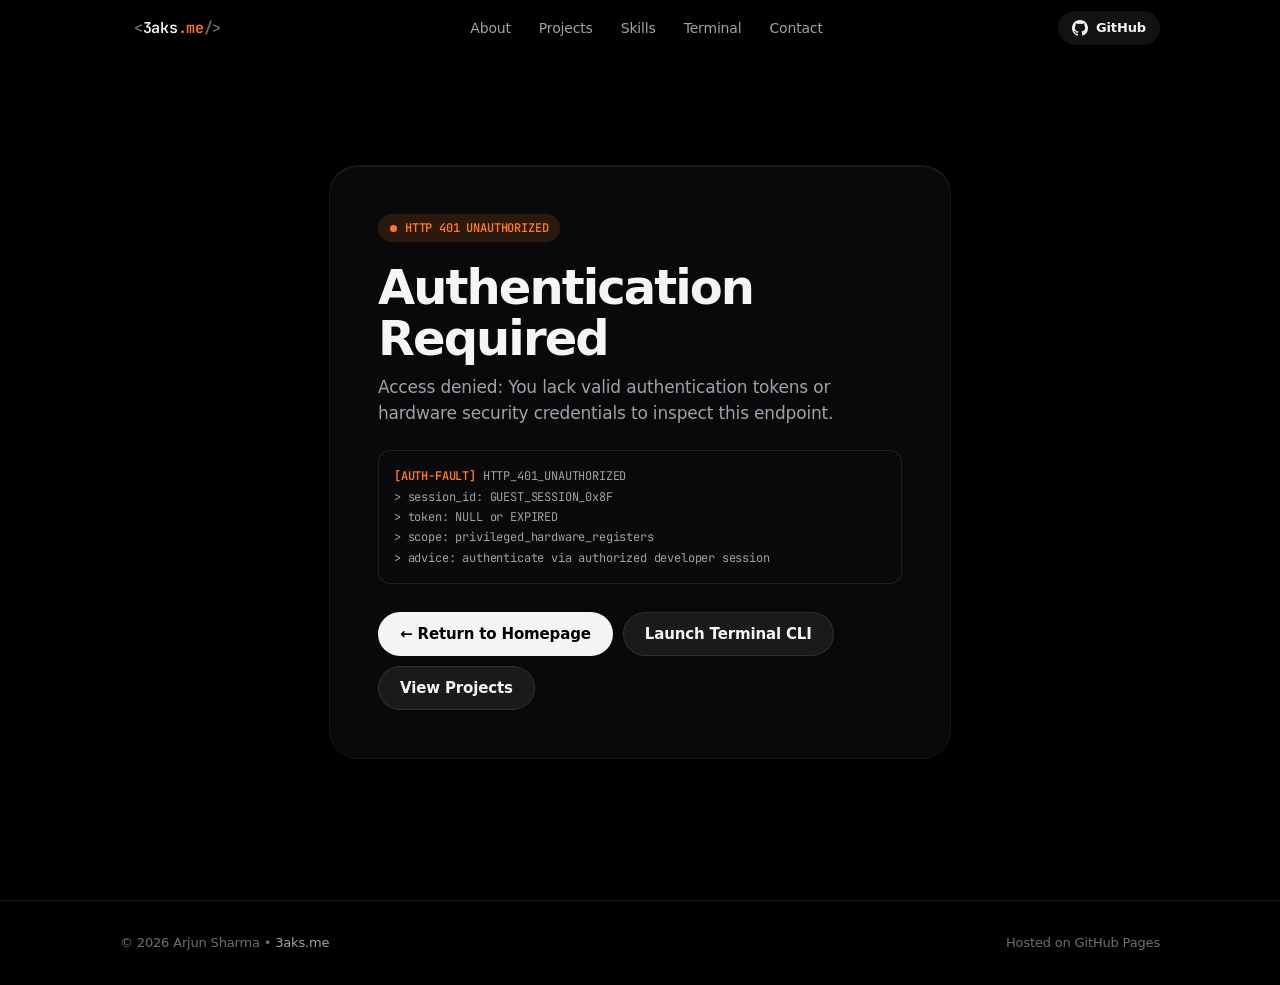
<file: 401/index.html>
<!DOCTYPE html>
<html lang="en" class="js-ready">
<head>
  <meta charset="UTF-8">
  <meta name="viewport" content="width=device-width, initial-scale=1.0">
  <title>HTTP 401 UNAUTHORIZED — 3aks.me</title>
  <meta name="description" content="401 Unauthorized Access — 3aks.me">
  <meta name="robots" content="noindex, nofollow">

  <!-- Favicon -->
  <link rel="icon" type="image/svg+xml" href="data:image/svg+xml,<svg xmlns='http://www.w3.org/2000/svg' viewBox='0 0 100 100'><rect width='100' height='100' rx='20' fill='%2308080a'/><text x='50%' y='55%' dominant-baseline='central' text-anchor='middle' font-size='50' font-family='monospace' font-weight='700' fill='%23f97316'>401</text></svg>">

  <!-- Fonts: IBM Plex Sans & JetBrains Mono -->
  <link rel="preconnect" href="https://fonts.googleapis.com">
  <link rel="preconnect" href="https://fonts.gstatic.com" crossorigin>
  <link href="https://fonts.googleapis.com/css2?family=IBM+Plex+Sans:wght@400;500;600;700&family=JetBrains+Mono:wght@400;500;600&display=swap" rel="stylesheet">

  <link rel="stylesheet" href="../style.css">
</head>
<body>
  <!-- Ambient Interactive Background: Orange & Blue Gradient Circles -->
  <div class="ambient-bg" id="ambientBg" aria-hidden="true">
    <div class="gradient-circle orb-blue-1" id="orbBlue1"></div>
    <div class="gradient-circle orb-orange-1" id="orbOrange1"></div>
    <div class="gradient-circle orb-blue-2" id="orbBlue2"></div>
    <div class="gradient-circle orb-orange-2" id="orbOrange2"></div>
    <div class="ambient-mesh"></div>
  </div>

  <!-- Permanently Fixed Header -->
  <header class="site-header" id="header">
    <div class="container nav-container">
      <a href="../index.html" class="brand-logo" id="siteLogo" aria-label="3aks.me Home">
        <span class="logo-bracket">&lt;</span>
        <span class="logo-text">3aks<span class="logo-accent">.me</span></span>
        <span class="logo-bracket">/&gt;</span>
      </a>

      <nav class="desktop-nav" aria-label="Main Navigation">
        <a href="../index.html#about" class="nav-link">About</a>
        <a href="../index.html#projects" class="nav-link">Projects</a>
        <a href="../index.html#skills" class="nav-link">Skills</a>
        <a href="../index.html#terminal" class="nav-link">Terminal</a>
        <a href="../index.html#contact" class="nav-link">Contact</a>
      </nav>

      <div class="nav-actions">
        <a href="https://github.com/3aks" target="_blank" rel="noopener noreferrer" class="btn btn-sm btn-subtle" id="navGithubLink">
          <svg viewBox="0 0 24 24" width="16" height="16" fill="currentColor" aria-hidden="true">
            <path d="M12 0C5.37 0 0 5.37 0 12c0 5.31 3.435 9.795 8.205 11.385.6.105.825-.255.825-.57 0-.285-.015-1.23-.015-2.235-3.015.555-3.795-.735-4.035-1.41-.135-.345-.72-1.41-1.23-1.695-.42-.225-1.02-.78-.015-.795.945-.015 1.62.87 1.845 1.23 1.08 1.815 2.805 1.305 3.495.99.105-.78.42-1.305.765-1.605-2.67-.3-5.46-1.335-5.46-5.925 0-1.305.465-2.385 1.23-3.225-.12-.3-.54-1.53.12-3.18 0 0 1.005-.315 3.3 1.23.96-.27 1.98-.405 3-.405s2.04.135 3 .405c2.295-1.56 3.3-1.23 3.3-1.23.66 1.65.24 2.88.12 3.18.765.84 1.23 1.905 1.23 3.225 0 4.605-2.805 5.625-5.475 5.925.435.375.81 1.095.81 2.22 0 1.605-.015 2.895-.015 3.3 0 .315.225.69.825.57A12.02 12.02 0 0024 12c0-6.63-5.37-12-12-12z"/>
          </svg>
          <span>GitHub</span>
        </a>
      </div>
    </div>
  </header>

  <!-- Error Presentation Card -->
  <main>
    <section class="error-page-section">
      <div class="error-card">
        <div class="error-status-badge b-401">
          <span class="status-indicator"></span>
          <span>HTTP 401 UNAUTHORIZED</span>
        </div>

        <h1 class="error-title">Authentication Required</h1>
        <p class="error-desc">
          Access denied: You lack valid authentication tokens or hardware security credentials to inspect this endpoint.
        </p>

        <div class="error-terminal-preview">
          <span style="color: var(--accent-orange); font-weight: 600;">[AUTH-FAULT]</span> HTTP_401_UNAUTHORIZED<br>
          &gt; session_id: GUEST_SESSION_0x8F<br>
          &gt; token: NULL or EXPIRED<br>
          &gt; scope: privileged_hardware_registers<br>
          &gt; advice: authenticate via authorized developer session
        </div>

        <div class="error-actions">
          <a href="../index.html" class="btn btn-primary">
            &larr; Return to Homepage
          </a>
          <a href="../index.html#terminal" class="btn btn-secondary">
            Launch Terminal CLI
          </a>
          <a href="../index.html#projects" class="btn btn-secondary">
            View Projects
          </a>
        </div>
      </div>
    </section>
  </main>

  <footer class="site-footer">
    <div class="container footer-content">
      <p class="footer-left-text">
        &copy; <span id="currentYear">2026</span> Arjun Sharma &bull; <strong>3aks.me</strong>
      </p>
      <p class="footer-right-text">
        Hosted on GitHub Pages
      </p>
    </div>
  </footer>

  <script>
    document.getElementById('currentYear').textContent = new Date().getFullYear();

    // Ambient background interactivity
    const orbBlue1 = document.getElementById('orbBlue1');
    const orbOrange1 = document.getElementById('orbOrange1');
    const orbBlue2 = document.getElementById('orbBlue2');
    const orbOrange2 = document.getElementById('orbOrange2');

    let mouseX = 0, mouseY = 0;
    let targetMouseX = 0, targetMouseY = 0;

    window.addEventListener('mousemove', (e) => {
      targetMouseX = (e.clientX / window.innerWidth - 0.5) * 50;
      targetMouseY = (e.clientY / window.innerHeight - 0.5) * 50;
    }, { passive: true });

    function animateBg() {
      mouseX += (targetMouseX - mouseX) * 0.05;
      mouseY += (targetMouseY - mouseY) * 0.05;

      if (orbBlue1) orbBlue1.style.transform = `translate3d(${mouseX * -0.7}px, ${mouseY * -0.6}px, 0)`;
      if (orbOrange1) orbOrange1.style.transform = `translate3d(${mouseX * 0.8}px, ${mouseY * 0.7}px, 0)`;
      if (orbBlue2) orbBlue2.style.transform = `translate3d(${mouseX * -0.9}px, ${mouseY * -0.8}px, 0)`;
      if (orbOrange2) orbOrange2.style.transform = `translate3d(${mouseX * 0.6}px, ${mouseY * 0.5}px, 0)`;

      requestAnimationFrame(animateBg);
    }
    requestAnimationFrame(animateBg);
  </script>
</body>
</html>
</file>
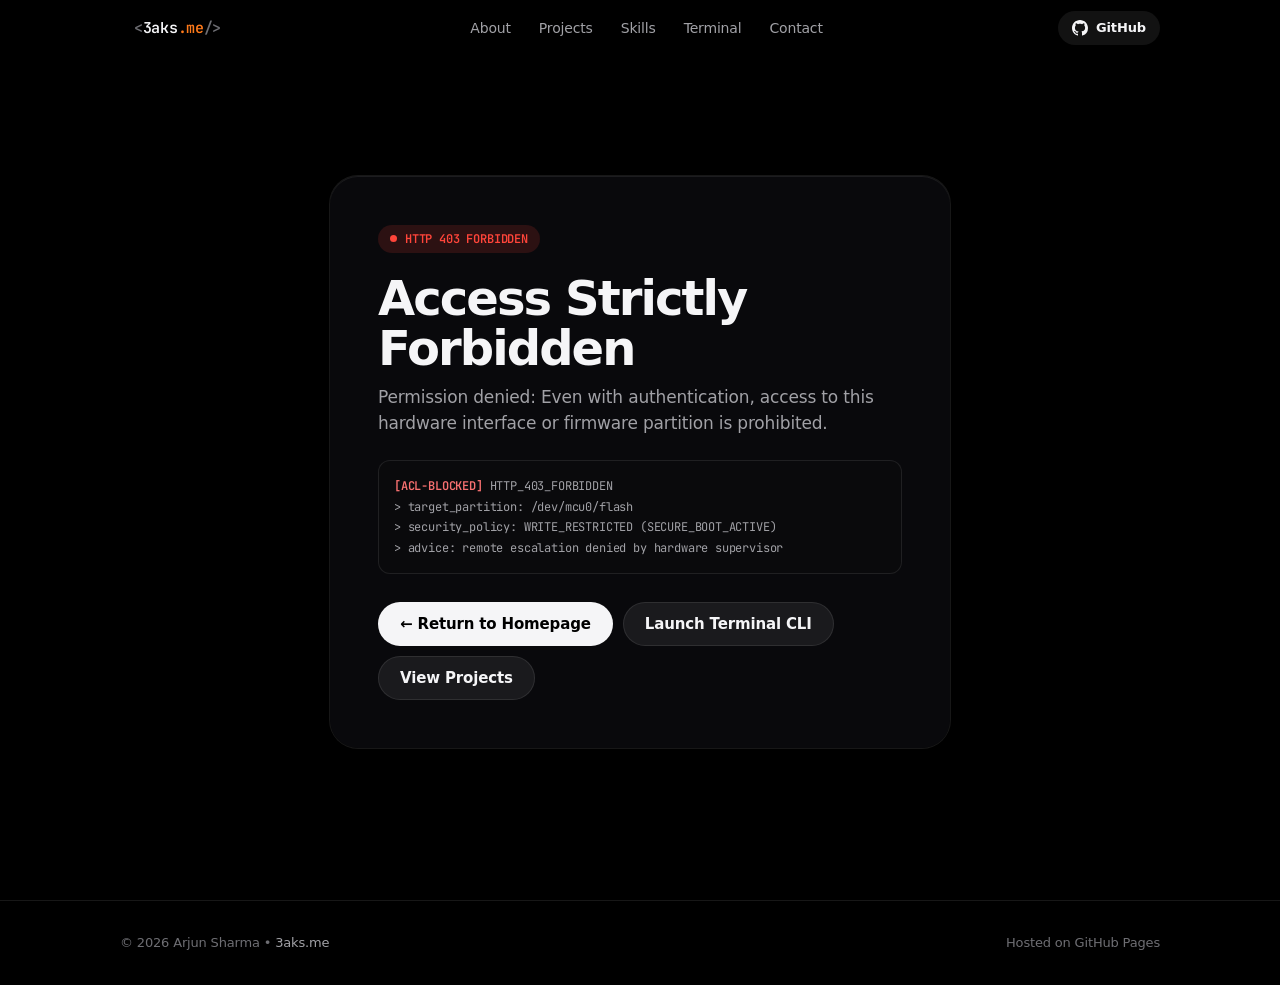
<file: 403/index.html>
<!DOCTYPE html>
<html lang="en" class="js-ready">
<head>
  <meta charset="UTF-8">
  <meta name="viewport" content="width=device-width, initial-scale=1.0">
  <title>HTTP 403 FORBIDDEN — 3aks.me</title>
  <meta name="description" content="403 Forbidden Access — 3aks.me">
  <meta name="robots" content="noindex, nofollow">

  <!-- Favicon -->
  <link rel="icon" type="image/svg+xml" href="data:image/svg+xml,<svg xmlns='http://www.w3.org/2000/svg' viewBox='0 0 100 100'><rect width='100' height='100' rx='20' fill='%2308080a'/><text x='50%' y='55%' dominant-baseline='central' text-anchor='middle' font-size='50' font-family='monospace' font-weight='700' fill='%23ef4444'>403</text></svg>">

  <!-- Fonts: IBM Plex Sans & JetBrains Mono -->
  <link rel="preconnect" href="https://fonts.googleapis.com">
  <link rel="preconnect" href="https://fonts.gstatic.com" crossorigin>
  <link href="https://fonts.googleapis.com/css2?family=IBM+Plex+Sans:wght@400;500;600;700&family=JetBrains+Mono:wght@400;500;600&display=swap" rel="stylesheet">

  <link rel="stylesheet" href="../style.css">
</head>
<body>
  <!-- Ambient Interactive Background: Orange & Blue Gradient Circles -->
  <div class="ambient-bg" id="ambientBg" aria-hidden="true">
    <div class="gradient-circle orb-blue-1" id="orbBlue1"></div>
    <div class="gradient-circle orb-orange-1" id="orbOrange1"></div>
    <div class="gradient-circle orb-blue-2" id="orbBlue2"></div>
    <div class="gradient-circle orb-orange-2" id="orbOrange2"></div>
    <div class="ambient-mesh"></div>
  </div>

  <!-- Permanently Fixed Header -->
  <header class="site-header" id="header">
    <div class="container nav-container">
      <a href="../index.html" class="brand-logo" id="siteLogo" aria-label="3aks.me Home">
        <span class="logo-bracket">&lt;</span>
        <span class="logo-text">3aks<span class="logo-accent">.me</span></span>
        <span class="logo-bracket">/&gt;</span>
      </a>

      <nav class="desktop-nav" aria-label="Main Navigation">
        <a href="../index.html#about" class="nav-link">About</a>
        <a href="../index.html#projects" class="nav-link">Projects</a>
        <a href="../index.html#skills" class="nav-link">Skills</a>
        <a href="../index.html#terminal" class="nav-link">Terminal</a>
        <a href="../index.html#contact" class="nav-link">Contact</a>
      </nav>

      <div class="nav-actions">
        <a href="https://github.com/3aks" target="_blank" rel="noopener noreferrer" class="btn btn-sm btn-subtle" id="navGithubLink">
          <svg viewBox="0 0 24 24" width="16" height="16" fill="currentColor" aria-hidden="true">
            <path d="M12 0C5.37 0 0 5.37 0 12c0 5.31 3.435 9.795 8.205 11.385.6.105.825-.255.825-.57 0-.285-.015-1.23-.015-2.235-3.015.555-3.795-.735-4.035-1.41-.135-.345-.72-1.41-1.23-1.695-.42-.225-1.02-.78-.015-.795.945-.015 1.62.87 1.845 1.23 1.08 1.815 2.805 1.305 3.495.99.105-.78.42-1.305.765-1.605-2.67-.3-5.46-1.335-5.46-5.925 0-1.305.465-2.385 1.23-3.225-.12-.3-.54-1.53.12-3.18 0 0 1.005-.315 3.3 1.23.96-.27 1.98-.405 3-.405s2.04.135 3 .405c2.295-1.56 3.3-1.23 3.3-1.23.66 1.65.24 2.88.12 3.18.765.84 1.23 1.905 1.23 3.225 0 4.605-2.805 5.625-5.475 5.925.435.375.81 1.095.81 2.22 0 1.605-.015 2.895-.015 3.3 0 .315.225.69.825.57A12.02 12.02 0 0024 12c0-6.63-5.37-12-12-12z"/>
          </svg>
          <span>GitHub</span>
        </a>
      </div>
    </div>
  </header>

  <!-- Error Presentation Card -->
  <main>
    <section class="error-page-section">
      <div class="error-card">
        <div class="error-status-badge b-403">
          <span class="status-indicator"></span>
          <span>HTTP 403 FORBIDDEN</span>
        </div>

        <h1 class="error-title">Access Strictly Forbidden</h1>
        <p class="error-desc">
          Permission denied: Even with authentication, access to this hardware interface or firmware partition is prohibited.
        </p>

        <div class="error-terminal-preview">
          <span style="color: #f87171; font-weight: 600;">[ACL-BLOCKED]</span> HTTP_403_FORBIDDEN<br>
          &gt; target_partition: /dev/mcu0/flash<br>
          &gt; security_policy: WRITE_RESTRICTED (SECURE_BOOT_ACTIVE)<br>
          &gt; advice: remote escalation denied by hardware supervisor
        </div>

        <div class="error-actions">
          <a href="../index.html" class="btn btn-primary">
            &larr; Return to Homepage
          </a>
          <a href="../index.html#terminal" class="btn btn-secondary">
            Launch Terminal CLI
          </a>
          <a href="../index.html#projects" class="btn btn-secondary">
            View Projects
          </a>
        </div>
      </div>
    </section>
  </main>

  <footer class="site-footer">
    <div class="container footer-content">
      <p class="footer-left-text">
        &copy; <span id="currentYear">2026</span> Arjun Sharma &bull; <strong>3aks.me</strong>
      </p>
      <p class="footer-right-text">
        Hosted on GitHub Pages
      </p>
    </div>
  </footer>

  <script>
    document.getElementById('currentYear').textContent = new Date().getFullYear();

    // Ambient background interactivity
    const orbBlue1 = document.getElementById('orbBlue1');
    const orbOrange1 = document.getElementById('orbOrange1');
    const orbBlue2 = document.getElementById('orbBlue2');
    const orbOrange2 = document.getElementById('orbOrange2');

    let mouseX = 0, mouseY = 0;
    let targetMouseX = 0, targetMouseY = 0;

    window.addEventListener('mousemove', (e) => {
      targetMouseX = (e.clientX / window.innerWidth - 0.5) * 50;
      targetMouseY = (e.clientY / window.innerHeight - 0.5) * 50;
    }, { passive: true });

    function animateBg() {
      mouseX += (targetMouseX - mouseX) * 0.05;
      mouseY += (targetMouseY - mouseY) * 0.05;

      if (orbBlue1) orbBlue1.style.transform = `translate3d(${mouseX * -0.7}px, ${mouseY * -0.6}px, 0)`;
      if (orbOrange1) orbOrange1.style.transform = `translate3d(${mouseX * 0.8}px, ${mouseY * 0.7}px, 0)`;
      if (orbBlue2) orbBlue2.style.transform = `translate3d(${mouseX * -0.9}px, ${mouseY * -0.8}px, 0)`;
      if (orbOrange2) orbOrange2.style.transform = `translate3d(${mouseX * 0.6}px, ${mouseY * 0.5}px, 0)`;

      requestAnimationFrame(animateBg);
    }
    requestAnimationFrame(animateBg);
  </script>
</body>
</html>
</file>
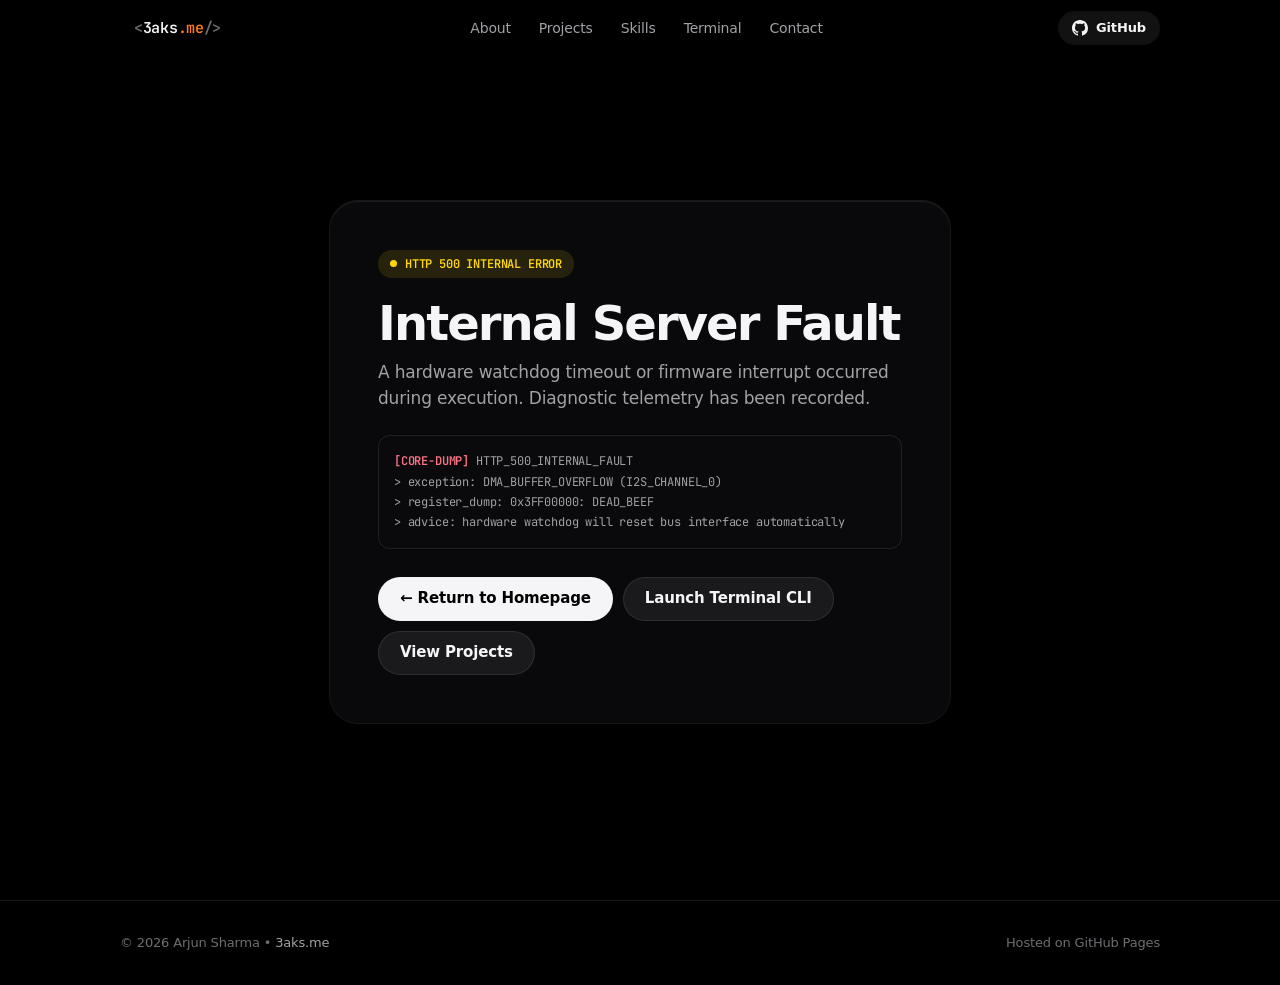
<file: 500/index.html>
<!DOCTYPE html>
<html lang="en" class="js-ready">
<head>
  <meta charset="UTF-8">
  <meta name="viewport" content="width=device-width, initial-scale=1.0">
  <title>HTTP 500 INTERNAL ERROR — 3aks.me</title>
  <meta name="description" content="500 Internal Server Fault — 3aks.me">
  <meta name="robots" content="noindex, nofollow">

  <!-- Favicon -->
  <link rel="icon" type="image/svg+xml" href="data:image/svg+xml,<svg xmlns='http://www.w3.org/2000/svg' viewBox='0 0 100 100'><rect width='100' height='100' rx='20' fill='%2308080a'/><text x='50%' y='55%' dominant-baseline='central' text-anchor='middle' font-size='50' font-family='monospace' font-weight='700' fill='%23fb7185'>500</text></svg>">

  <!-- Fonts: IBM Plex Sans & JetBrains Mono -->
  <link rel="preconnect" href="https://fonts.googleapis.com">
  <link rel="preconnect" href="https://fonts.gstatic.com" crossorigin>
  <link href="https://fonts.googleapis.com/css2?family=IBM+Plex+Sans:wght@400;500;600;700&family=JetBrains+Mono:wght@400;500;600&display=swap" rel="stylesheet">

  <link rel="stylesheet" href="../style.css">
</head>
<body>
  <!-- Ambient Interactive Background: Orange & Blue Gradient Circles -->
  <div class="ambient-bg" id="ambientBg" aria-hidden="true">
    <div class="gradient-circle orb-blue-1" id="orbBlue1"></div>
    <div class="gradient-circle orb-orange-1" id="orbOrange1"></div>
    <div class="gradient-circle orb-blue-2" id="orbBlue2"></div>
    <div class="gradient-circle orb-orange-2" id="orbOrange2"></div>
    <div class="ambient-mesh"></div>
  </div>

  <!-- Permanently Fixed Header -->
  <header class="site-header" id="header">
    <div class="container nav-container">
      <a href="../index.html" class="brand-logo" id="siteLogo" aria-label="3aks.me Home">
        <span class="logo-bracket">&lt;</span>
        <span class="logo-text">3aks<span class="logo-accent">.me</span></span>
        <span class="logo-bracket">/&gt;</span>
      </a>

      <nav class="desktop-nav" aria-label="Main Navigation">
        <a href="../index.html#about" class="nav-link">About</a>
        <a href="../index.html#projects" class="nav-link">Projects</a>
        <a href="../index.html#skills" class="nav-link">Skills</a>
        <a href="../index.html#terminal" class="nav-link">Terminal</a>
        <a href="../index.html#contact" class="nav-link">Contact</a>
      </nav>

      <div class="nav-actions">
        <a href="https://github.com/3aks" target="_blank" rel="noopener noreferrer" class="btn btn-sm btn-subtle" id="navGithubLink">
          <svg viewBox="0 0 24 24" width="16" height="16" fill="currentColor" aria-hidden="true">
            <path d="M12 0C5.37 0 0 5.37 0 12c0 5.31 3.435 9.795 8.205 11.385.6.105.825-.255.825-.57 0-.285-.015-1.23-.015-2.235-3.015.555-3.795-.735-4.035-1.41-.135-.345-.72-1.41-1.23-1.695-.42-.225-1.02-.78-.015-.795.945-.015 1.62.87 1.845 1.23 1.08 1.815 2.805 1.305 3.495.99.105-.78.42-1.305.765-1.605-2.67-.3-5.46-1.335-5.46-5.925 0-1.305.465-2.385 1.23-3.225-.12-.3-.54-1.53.12-3.18 0 0 1.005-.315 3.3 1.23.96-.27 1.98-.405 3-.405s2.04.135 3 .405c2.295-1.56 3.3-1.23 3.3-1.23.66 1.65.24 2.88.12 3.18.765.84 1.23 1.905 1.23 3.225 0 4.605-2.805 5.625-5.475 5.925.435.375.81 1.095.81 2.22 0 1.605-.015 2.895-.015 3.3 0 .315.225.69.825.57A12.02 12.02 0 0024 12c0-6.63-5.37-12-12-12z"/>
          </svg>
          <span>GitHub</span>
        </a>
      </div>
    </div>
  </header>

  <!-- Error Presentation Card -->
  <main>
    <section class="error-page-section">
      <div class="error-card">
        <div class="error-status-badge b-500">
          <span class="status-indicator"></span>
          <span>HTTP 500 INTERNAL ERROR</span>
        </div>

        <h1 class="error-title">Internal Server Fault</h1>
        <p class="error-desc">
          A hardware watchdog timeout or firmware interrupt occurred during execution. Diagnostic telemetry has been recorded.
        </p>

        <div class="error-terminal-preview">
          <span style="color: #fb7185; font-weight: 600;">[CORE-DUMP]</span> HTTP_500_INTERNAL_FAULT<br>
          &gt; exception: DMA_BUFFER_OVERFLOW (I2S_CHANNEL_0)<br>
          &gt; register_dump: 0x3FF00000: DEAD_BEEF<br>
          &gt; advice: hardware watchdog will reset bus interface automatically
        </div>

        <div class="error-actions">
          <a href="../index.html" class="btn btn-primary">
            &larr; Return to Homepage
          </a>
          <a href="../index.html#terminal" class="btn btn-secondary">
            Launch Terminal CLI
          </a>
          <a href="../index.html#projects" class="btn btn-secondary">
            View Projects
          </a>
        </div>
      </div>
    </section>
  </main>

  <footer class="site-footer">
    <div class="container footer-content">
      <p class="footer-left-text">
        &copy; <span id="currentYear">2026</span> Arjun Sharma &bull; <strong>3aks.me</strong>
      </p>
      <p class="footer-right-text">
        Hosted on GitHub Pages
      </p>
    </div>
  </footer>

  <script>
    document.getElementById('currentYear').textContent = new Date().getFullYear();

    // Ambient background interactivity
    const orbBlue1 = document.getElementById('orbBlue1');
    const orbOrange1 = document.getElementById('orbOrange1');
    const orbBlue2 = document.getElementById('orbBlue2');
    const orbOrange2 = document.getElementById('orbOrange2');

    let mouseX = 0, mouseY = 0;
    let targetMouseX = 0, targetMouseY = 0;

    window.addEventListener('mousemove', (e) => {
      targetMouseX = (e.clientX / window.innerWidth - 0.5) * 50;
      targetMouseY = (e.clientY / window.innerHeight - 0.5) * 50;
    }, { passive: true });

    function animateBg() {
      mouseX += (targetMouseX - mouseX) * 0.05;
      mouseY += (targetMouseY - mouseY) * 0.05;

      if (orbBlue1) orbBlue1.style.transform = `translate3d(${mouseX * -0.7}px, ${mouseY * -0.6}px, 0)`;
      if (orbOrange1) orbOrange1.style.transform = `translate3d(${mouseX * 0.8}px, ${mouseY * 0.7}px, 0)`;
      if (orbBlue2) orbBlue2.style.transform = `translate3d(${mouseX * -0.9}px, ${mouseY * -0.8}px, 0)`;
      if (orbOrange2) orbOrange2.style.transform = `translate3d(${mouseX * 0.6}px, ${mouseY * 0.5}px, 0)`;

      requestAnimationFrame(animateBg);
    }
    requestAnimationFrame(animateBg);
  </script>
</body>
</html>
</file>
<file: style.css>
/**
 * 3aks.me — Design System
 * Apple-style dark UI: system type, translucent chrome, restrained motion.
 * Shared by the home page and the error pages.
 */

:root {
  color-scheme: dark;

  /* Surfaces */
  --bg: #000000;
  --bg-elevated: #0b0b0d;
  --surface: rgba(255, 255, 255, 0.04);
  --surface-2: rgba(255, 255, 255, 0.07);
  --surface-3: rgba(255, 255, 255, 0.11);
  --border: rgba(255, 255, 255, 0.09);
  --border-strong: rgba(255, 255, 255, 0.16);

  /* Text */
  --text: #f5f5f7;
  --text-2: #a1a1a6;
  --text-3: #6e6e73;

  /* Brand */
  --accent-orange: #ff7a1a;
  --accent-sky: #2997ff;
  --accent-green: #30d158;
  --accent-red: #ff453a;
  --accent-yellow: #ffd60a;

  /* Type */
  --font-sans: -apple-system, BlinkMacSystemFont, "SF Pro Text", "Inter", "Segoe UI", system-ui, sans-serif;
  --font-display: -apple-system, BlinkMacSystemFont, "SF Pro Display", "Inter", "Segoe UI", system-ui, sans-serif;
  --font-mono: "SF Mono", "JetBrains Mono", ui-monospace, Menlo, Consolas, monospace;

  /* Shape */
  --radius-sm: 10px;
  --radius: 18px;
  --radius-lg: 28px;
  --radius-pill: 999px;

  /* Motion (Emil Kowalski's curves) */
  --ease-out: cubic-bezier(0.23, 1, 0.32, 1);
  --ease-in-out: cubic-bezier(0.77, 0, 0.175, 1);
  --ease-drawer: cubic-bezier(0.32, 0.72, 0, 1);

  /* Layout */
  --container: 1120px;
  --gutter: clamp(16px, 5vw, 40px);
  --nav-h: 56px;
  --safe-top: env(safe-area-inset-top, 0px);
  --safe-bottom: env(safe-area-inset-bottom, 0px);
}

/* ==========================================================================
   Base
   ========================================================================== */
*, *::before, *::after { box-sizing: border-box; }

html {
  -webkit-tap-highlight-color: transparent;
  -webkit-text-size-adjust: 100%;
  scroll-behavior: smooth;
  scroll-padding-top: calc(var(--nav-h) + var(--safe-top) + 16px);
  background: var(--bg);
}

body {
  margin: 0;
  min-height: 100svh;
  background: var(--bg);
  color: var(--text);
  font-family: var(--font-sans);
  font-size: 17px;
  line-height: 1.5;
  letter-spacing: -0.01em;
  -webkit-font-smoothing: antialiased;
  -moz-osx-font-smoothing: grayscale;
  text-rendering: optimizeLegibility;
  overflow-x: hidden;
}

[hidden] { display: none !important; }
img, svg { display: block; max-width: 100%; }
a { color: inherit; text-decoration: none; }
button { font: inherit; color: inherit; background: none; border: 0; cursor: pointer; }
input, textarea, select { font: inherit; font-size: 16px; }
::selection { background: rgba(41, 151, 255, 0.35); }

button, .btn, [role="button"], .filter-tab, .term-pill, .nav-link, .mobile-nav-link {
  touch-action: manipulation;
  -webkit-user-select: none;
  user-select: none;
}

:focus-visible {
  outline: 2px solid var(--accent-sky);
  outline-offset: 3px;
  border-radius: 6px;
}

.container {
  width: 100%;
  max-width: var(--container);
  margin: 0 auto;
  padding: 0 var(--gutter);
}

.skip-link {
  position: absolute;
  left: 16px;
  top: -100px;
  z-index: 200;
  padding: 10px 16px;
  border-radius: var(--radius-pill);
  background: var(--text);
  color: #000;
  font-weight: 600;
}
.skip-link:focus { top: calc(12px + var(--safe-top)); }

/* ==========================================================================
   Ambient background (error pages + fallback)
   ========================================================================== */
.ambient-bg {
  position: fixed;
  inset: 0;
  z-index: -1;
  pointer-events: none;
  background:
    radial-gradient(60% 50% at 15% 10%, rgba(41, 151, 255, 0.16), transparent 70%),
    radial-gradient(50% 45% at 90% 20%, rgba(255, 122, 26, 0.14), transparent 70%),
    var(--bg);
}
.ambient-bg > * { display: none; }

/* ==========================================================================
   Buttons
   ========================================================================== */
.btn {
  display: inline-flex;
  align-items: center;
  justify-content: center;
  gap: 8px;
  min-height: 44px;
  padding: 0 22px;
  border-radius: var(--radius-pill);
  font-size: 15px;
  font-weight: 600;
  letter-spacing: -0.01em;
  white-space: nowrap;
  transition: transform 160ms var(--ease-out), background-color 200ms ease, border-color 200ms ease, color 200ms ease;
}
.btn:active { transform: scale(0.97); }

.btn-primary { background: var(--text); color: #000; }
.btn-secondary {
  background: var(--surface-2);
  color: var(--text);
  box-shadow: inset 0 0 0 1px var(--border);
}
.btn-subtle {
  background: var(--surface-2);
  color: var(--text);
}
.btn-sm { min-height: 34px; padding: 0 14px; font-size: 13px; }

@media (hover: hover) and (pointer: fine) {
  .btn-primary:hover { background: #ffffff; }
  .btn-secondary:hover, .btn-subtle:hover { background: var(--surface-3); }
}

/* ==========================================================================
   Header — translucent material, content scrolls underneath
   ========================================================================== */
.site-header {
  position: fixed;
  top: 0;
  left: 0;
  right: 0;
  z-index: 100;
  padding-top: var(--safe-top);
  transition: background-color 300ms ease, box-shadow 300ms ease, backdrop-filter 300ms ease;
}
.site-header.scrolled,
.site-header.menu-open {
  background: rgba(10, 10, 12, 0.72);
  -webkit-backdrop-filter: saturate(180%) blur(20px);
  backdrop-filter: saturate(180%) blur(20px);
  box-shadow: 0 1px 0 rgba(255, 255, 255, 0.06);
}

.nav-container {
  display: flex;
  align-items: center;
  justify-content: space-between;
  gap: 16px;
  height: var(--nav-h);
}

.brand-logo {
  display: inline-flex;
  align-items: baseline;
  font-family: var(--font-mono);
  font-size: 15px;
  font-weight: 600;
  letter-spacing: -0.02em;
  color: var(--text);
}
.logo-bracket { color: var(--text-3); }
.logo-accent { color: var(--accent-orange); }

/* On desktop the header has no bar of its own: the logo, nav and buttons float as glass over the page */
@media (min-width: 761px) {
  .site-header.scrolled { background: none; -webkit-backdrop-filter: none; backdrop-filter: none; box-shadow: none; }
  .brand-logo {
    padding: 7px 14px;
    border-radius: var(--radius-pill);
  }
}

/* Liquid glass: a thick, bright-rimmed material that bends light from whatever scrolls beneath it */
.glass {
  position: relative;
  isolation: isolate;
  background:
    radial-gradient(140% 100% at 50% -20%, rgba(255, 255, 255, 0.16), transparent 55%),
    rgba(28, 28, 32, 0.38);
  -webkit-backdrop-filter: blur(18px) saturate(190%) brightness(1.08);
  backdrop-filter: blur(18px) saturate(190%) brightness(1.08);
  box-shadow:
    inset 0 1px 1px rgba(255, 255, 255, 0.28),    /* specular highlight along the top */
    inset 0 -1px 1px rgba(255, 255, 255, 0.06),
    inset 0 0 12px rgba(255, 255, 255, 0.04),     /* inner glow: thickness */
    0 8px 28px -8px rgba(0, 0, 0, 0.65),
    0 1px 2px rgba(0, 0, 0, 0.3);
}
/* The rim: bright where light hits (top-left, bottom-right), almost clear in between */
.glass::after {
  content: "";
  position: absolute;
  inset: 0;
  z-index: 2;
  padding: 1px;
  border-radius: inherit;
  background: linear-gradient(135deg,
    rgba(255, 255, 255, 0.55), rgba(255, 255, 255, 0.08) 30%,
    rgba(255, 255, 255, 0.03) 60%, rgba(255, 255, 255, 0.32));
  -webkit-mask: linear-gradient(#000 0 0) content-box, linear-gradient(#000 0 0);
  -webkit-mask-composite: xor;
  mask: linear-gradient(#000 0 0) content-box exclude, linear-gradient(#000 0 0);
  pointer-events: none;
}
@media (hover: hover) and (pointer: fine) {
  a.glass, .btn.glass { transition: transform 200ms var(--ease-out), background-color 200ms ease, box-shadow 200ms ease; }
  a.glass:hover, .btn.glass:hover {
    background:
      radial-gradient(140% 100% at 50% -20%, rgba(255, 255, 255, 0.24), transparent 55%),
      rgba(44, 44, 50, 0.45);
  }
}
.btn.glass:active, a.glass:active { transform: scale(0.97); }

/* Nav pill with a brighter glass lens that slides to the hovered or current link */
.desktop-nav {
  display: flex;
  gap: 2px;
  padding: 4px;
  border-radius: var(--radius-pill);
}
.nav-lens {
  position: absolute;
  top: 4px;
  bottom: 4px;
  left: 0;
  width: var(--lens-w, 0px);
  border-radius: var(--radius-pill);
  background:
    radial-gradient(120% 90% at 50% 0%, rgba(255, 255, 255, 0.28), transparent 60%),
    linear-gradient(180deg, rgba(255, 255, 255, 0.16), rgba(255, 255, 255, 0.05));
  -webkit-backdrop-filter: blur(6px) saturate(220%) brightness(1.15);
  backdrop-filter: blur(6px) saturate(220%) brightness(1.15);
  box-shadow:
    inset 0 1px 0.5px rgba(255, 255, 255, 0.55),
    inset 0 -1px 1px rgba(255, 255, 255, 0.12),
    inset 0 0 0 0.5px rgba(255, 255, 255, 0.18),
    0 4px 14px -4px rgba(0, 0, 0, 0.5);
  opacity: 0;
  transform: translateX(var(--lens-x, 0px)) scale(0.85);
  pointer-events: none;
  /* Slight overshoot reads as liquid; transitions retarget from the current position when interrupted */
  transition:
    transform 520ms cubic-bezier(0.34, 1.4, 0.64, 1),
    width 420ms cubic-bezier(0.34, 1.25, 0.64, 1),
    opacity 200ms ease;
}
.nav-lens.on { opacity: 1; transform: translateX(var(--lens-x, 0px)) scale(1); }
/* While travelling, the lens stretches along its path and thins, like a drop being dragged */
.nav-lens.on.moving { transform: translateX(var(--lens-x, 0px)) scale(1.06, 0.88); }
.nav-link {
  position: relative;
  z-index: 1;
  padding: 6px 13px;
  border-radius: var(--radius-pill);
  font-size: 14px;
  color: var(--text-2);
  transition: color 200ms ease;
}
.nav-link.active, .nav-link.lensed { color: var(--text); }
@media (hover: hover) and (pointer: fine) {
  .nav-link:hover { color: var(--text); }
}
@media (prefers-reduced-motion: reduce) {
  .nav-lens { transition: opacity 200ms ease; }
  .nav-lens.on.moving { transform: translateX(var(--lens-x, 0px)); }
}
@media (prefers-reduced-transparency: reduce) {
  .glass, .nav-lens { -webkit-backdrop-filter: none; backdrop-filter: none; }
  .glass { background: #1c1c1e; }
  .nav-lens { background: #3a3a3c; }
}

.nav-actions { display: flex; align-items: center; gap: 8px; }

.mobile-toggle {
  display: none;
  position: relative;
  width: 44px;
  height: 44px;
  margin-right: -10px;
  border-radius: 50%;
}
.mobile-toggle .bar {
  position: absolute;
  left: 13px;
  width: 18px;
  height: 1.5px;
  border-radius: 2px;
  background: var(--text);
  transition: transform 300ms var(--ease-out), opacity 200ms ease;
}
.mobile-toggle .bar:nth-child(1) { top: 17px; }
.mobile-toggle .bar:nth-child(2) { top: 22px; }
.mobile-toggle .bar:nth-child(3) { top: 27px; }
.mobile-toggle.active .bar:nth-child(1) { transform: translateY(5px) rotate(45deg); }
.mobile-toggle.active .bar:nth-child(2) { opacity: 0; }
.mobile-toggle.active .bar:nth-child(3) { transform: translateY(-5px) rotate(-45deg); }

/* Mobile menu: drops from the header it belongs to */
/* Positioned outside the header's box so the closed menu never enlarges its blur area */
.mobile-nav {
  display: none;
  position: absolute;
  top: 100%;
  left: 0;
  right: 0;
  flex-direction: column;
  padding: 8px var(--gutter) calc(24px + var(--safe-bottom));
  background: rgba(10, 10, 12, 0.96);
  -webkit-backdrop-filter: saturate(180%) blur(20px);
  backdrop-filter: saturate(180%) blur(20px);
  box-shadow: 0 1px 0 rgba(255, 255, 255, 0.06), 0 24px 48px -12px rgba(0, 0, 0, 0.6);
  max-height: calc(100dvh - var(--nav-h) - var(--safe-top));
  overflow-y: auto;
  overscroll-behavior: contain;
  transform-origin: top center;
  opacity: 0;
  transform: translateY(-8px);
  visibility: hidden;
  transition: opacity 200ms ease, transform 300ms var(--ease-out), visibility 0s linear 300ms;
}
.mobile-nav.open {
  opacity: 1;
  transform: none;
  visibility: visible;
  transition: opacity 200ms ease, transform 300ms var(--ease-out), visibility 0s;
}
.mobile-nav-link {
  display: flex;
  align-items: center;
  min-height: 52px;
  font-family: var(--font-display);
  font-size: 26px;
  font-weight: 600;
  letter-spacing: -0.03em;
  color: var(--text);
  border-bottom: 1px solid var(--border);
}
.mobile-nav-link:active { color: var(--text-2); }
.mobile-nav-link.highlight { color: var(--accent-sky); border-bottom: 0; font-size: 18px; letter-spacing: -0.01em; }

/* ==========================================================================
   Hero — Paper Shaders mesh gradient behind the headline
   ========================================================================== */
.hero-section {
  position: relative;
  isolation: isolate;
  display: flex;
  align-items: center;
  min-height: 100svh;
  padding: calc(var(--nav-h) + var(--safe-top) + 48px) 0 72px;
  overflow: hidden;
}

.hero-shader {
  position: absolute;
  inset: 0;
  z-index: -1;
  /* CSS fallback, replaced by the WebGL canvas when it mounts */
  background:
    radial-gradient(70% 60% at 80% 30%, rgba(255, 122, 26, 0.35), transparent 70%),
    radial-gradient(60% 60% at 20% 70%, rgba(29, 78, 216, 0.45), transparent 70%),
    #000;
  -webkit-mask-image: linear-gradient(to bottom, #000 55%, transparent 100%);
  mask-image: linear-gradient(to bottom, #000 55%, transparent 100%);
}
.hero-shader canvas {
  opacity: 0;
  transition: opacity 1200ms ease;
}
.hero-shader.shader-ready canvas { opacity: 1; }

/* Darken behind the text so it stays legible over any frame of the gradient */
.hero-section::after {
  content: "";
  position: absolute;
  inset: 0;
  z-index: -1;
  background: linear-gradient(90deg, rgba(0, 0, 0, 0.55) 0%, rgba(0, 0, 0, 0.15) 60%, transparent 100%);
  pointer-events: none;
}

.hero-grid {
  display: grid;
  grid-template-columns: minmax(0, 1.15fr) minmax(0, 1fr);
  align-items: center;
  gap: clamp(32px, 6vw, 72px);
}

.hero-announce {
  display: inline-flex;
  align-items: center;
  gap: 10px;
  margin-bottom: 16px;
  padding: 5px 14px 5px 5px;
  border-radius: var(--radius-pill);
  font-size: 14px;
  font-weight: 500;
  color: var(--text);
}
.announce-tag {
  padding: 3px 10px;
  border-radius: var(--radius-pill);
  background: var(--accent-orange);
  color: #000;
  font-size: 12px;
  font-weight: 700;
}
.hero-announce svg { color: var(--text-2); transition: transform 200ms var(--ease-out); }
@media (hover: hover) and (pointer: fine) {
  .hero-announce:hover svg { transform: translateX(3px); color: var(--text); }
}
.hero-announce + .hero-status { display: flex; width: fit-content; }

.hero-status {
  display: inline-flex;
  align-items: center;
  gap: 8px;
  margin-bottom: 24px;
  padding: 6px 14px 6px 10px;
  border-radius: var(--radius-pill);
  background: rgba(255, 255, 255, 0.08);
  -webkit-backdrop-filter: blur(12px);
  backdrop-filter: blur(12px);
  box-shadow: inset 0 0 0 1px rgba(255, 255, 255, 0.12);
  font-size: 13px;
  font-weight: 500;
  color: var(--text);
}
.status-dot {
  width: 8px;
  height: 8px;
  border-radius: 50%;
  background: var(--accent-green);
  box-shadow: 0 0 0 3px rgba(48, 209, 88, 0.25);
}

.hero-heading {
  margin: 0 0 20px;
  font-family: var(--font-display);
  font-size: clamp(48px, 9vw, 104px);
  font-weight: 700;
  line-height: 0.98;
  letter-spacing: -0.045em;
}
.hero-heading .dot { color: var(--accent-orange); }

.hero-lead {
  max-width: 34ch;
  margin: 0 0 32px;
  font-size: clamp(19px, 2.2vw, 23px);
  line-height: 1.4;
  letter-spacing: -0.015em;
  color: rgba(245, 245, 247, 0.78);
  text-wrap: pretty;
}

.hero-actions { display: flex; flex-wrap: wrap; gap: 12px; margin-bottom: 40px; }

.quick-facts {
  display: flex;
  flex-wrap: wrap;
  gap: 12px 32px;
}
.fact { display: flex; flex-direction: column; gap: 2px; }
.fact-val {
  font-family: var(--font-display);
  font-size: 22px;
  font-weight: 600;
  letter-spacing: -0.02em;
  font-variant-numeric: tabular-nums;
}
.fact-label { font-size: 13px; color: var(--text-2); }

/* Code card — a dark glass panel */
.code-card {
  overflow: hidden;
  border-radius: var(--radius);
  background: rgba(14, 14, 18, 0.66);
  -webkit-backdrop-filter: saturate(160%) blur(24px);
  backdrop-filter: saturate(160%) blur(24px);
  box-shadow:
    inset 0 1px 0 rgba(255, 255, 255, 0.1),
    0 0 0 1px rgba(255, 255, 255, 0.08),
    0 30px 80px -20px rgba(0, 0, 0, 0.7);
}
.card-topbar {
  position: relative;
  display: flex;
  align-items: center;
  height: 40px;
  padding: 0 14px;
  border-bottom: 1px solid var(--border);
}
.window-buttons { display: flex; gap: 7px; }
.win-btn { width: 11px; height: 11px; border-radius: 50%; }
.win-btn.close { background: #ff5f57; }
.win-btn.min { background: #febc2e; }
.win-btn.max { background: #28c840; }
.card-filename {
  position: absolute;
  left: 50%;
  transform: translateX(-50%);
  font-family: var(--font-mono);
  font-size: 12px;
  color: var(--text-2);
}
.card-code { overflow-x: auto; overscroll-behavior-x: contain; }
.card-code pre {
  margin: 0;
  padding: 20px 22px;
  font-family: var(--font-mono);
  font-size: 13px;
  line-height: 1.7;
  letter-spacing: 0;
  color: #d4d4d8;
}
.token-keyword { color: #ff7ab2; }
.token-string { color: #ff9f5a; }
.token-type { color: #6bdfff; }
.token-func { color: #67b7ff; }
.token-prop { color: #b0e1a6; }

.card-bottom {
  display: flex;
  align-items: center;
  justify-content: space-between;
  gap: 12px;
  padding: 10px 16px;
  border-top: 1px solid var(--border);
  font-family: var(--font-mono);
  font-size: 11px;
  color: var(--text-3);
}
.card-chip-tag {
  padding: 3px 8px;
  border-radius: var(--radius-pill);
  background: rgba(48, 209, 88, 0.14);
  color: var(--accent-green);
  font-weight: 600;
}

/* ==========================================================================
   Sections
   ========================================================================== */
.section { padding: clamp(80px, 12vw, 140px) 0; }

.eyebrow {
  display: block;
  margin-bottom: 12px;
  font-size: 15px;
  font-weight: 600;
  letter-spacing: -0.01em;
  color: var(--accent-orange);
}

.section-title {
  margin: 0 0 16px;
  font-family: var(--font-display);
  font-size: clamp(36px, 6vw, 64px);
  font-weight: 700;
  line-height: 1.04;
  letter-spacing: -0.04em;
  text-wrap: balance;
}
.section-subtitle {
  max-width: 48ch;
  margin: 0;
  font-size: 19px;
  line-height: 1.45;
  color: var(--text-2);
  text-wrap: pretty;
}

.section-header-row {
  display: flex;
  align-items: flex-end;
  justify-content: space-between;
  flex-wrap: wrap;
  gap: 24px;
  margin-bottom: 48px;
}

/* About — big statement copy, Apple keynote style */
.about-content {
  display: grid;
  gap: 28px;
  max-width: 30em;
}
.about-content p {
  margin: 0;
  font-family: var(--font-display);
  font-size: clamp(24px, 3.4vw, 36px);
  font-weight: 600;
  line-height: 1.22;
  letter-spacing: -0.03em;
  color: var(--text-3);
  text-wrap: pretty;
}
.about-content p strong { color: var(--text); font-weight: 600; }

/* ==========================================================================
   Projects — segmented control + bento grid
   ========================================================================== */
.filter-tabs {
  position: relative;
  display: inline-flex;
  padding: 3px;
  border-radius: var(--radius-pill);
  background: var(--surface-2);
  box-shadow: inset 0 0 0 1px var(--border);
}
.filter-indicator {
  position: absolute;
  top: 3px;
  bottom: 3px;
  left: 0;
  width: 0;
  border-radius: var(--radius-pill);
  background: var(--surface-3);
  box-shadow: 0 1px 2px rgba(0, 0, 0, 0.4), inset 0 0 0 0.5px rgba(255, 255, 255, 0.12);
  transition: transform 350ms var(--ease-out), width 350ms var(--ease-out);
}
.filter-tab {
  position: relative;
  z-index: 1;
  min-height: 36px;
  padding: 0 18px;
  border-radius: var(--radius-pill);
  font-size: 14px;
  font-weight: 500;
  color: var(--text-2);
  transition: color 200ms ease;
}
.filter-tab.active { color: var(--text); }

.project-list {
  display: grid;
  grid-template-columns: repeat(3, minmax(0, 1fr));
  gap: 16px;
}

.project-item {
  position: relative;
  display: flex;
  flex-direction: column;
  gap: 14px;
  padding: 28px;
  border-radius: var(--radius-lg);
  background: var(--bg-elevated);
  box-shadow: inset 0 0 0 1px var(--border);
  transition: transform 300ms var(--ease-out), box-shadow 300ms ease, opacity 300ms ease;
}
.project-item.is-featured {
  grid-column: span 2;
  background:
    radial-gradient(80% 120% at 100% 0%, rgba(255, 122, 26, 0.16), transparent 60%),
    radial-gradient(60% 100% at 0% 100%, rgba(41, 151, 255, 0.12), transparent 60%),
    var(--bg-elevated);
}
.project-item.is-featured .project-heading { font-size: clamp(26px, 3vw, 34px); }
.project-item.is-featured .project-desc { font-size: 18px; max-width: 42ch; }
.project-item[hidden] { display: none; }

/* Whole card is the link target; inner links sit above it */
.project-heading a::after {
  content: "";
  position: absolute;
  inset: 0;
  border-radius: inherit;
}
.project-links { position: relative; z-index: 1; }

.project-item:active { transform: scale(0.99); }
@media (hover: hover) and (pointer: fine) {
  .project-item:hover {
    transform: translateY(-2px);
    box-shadow: inset 0 0 0 1px var(--border-strong), 0 20px 50px -24px rgba(0, 0, 0, 0.8);
  }
}

.project-header { display: flex; align-items: flex-start; justify-content: space-between; gap: 12px; }
.project-title-group { display: flex; flex-direction: column; gap: 8px; }
.category-tag {
  font-size: 13px;
  font-weight: 600;
  color: var(--accent-orange);
}
.project-item[data-category="software"] .category-tag { color: var(--accent-sky); }
.project-heading {
  margin: 0;
  font-family: var(--font-display);
  font-size: 22px;
  font-weight: 600;
  line-height: 1.2;
  letter-spacing: -0.025em;
  text-wrap: balance;
}
.tech-badge {
  flex-shrink: 0;
  padding: 4px 10px;
  border-radius: var(--radius-pill);
  background: var(--surface-2);
  font-family: var(--font-mono);
  font-size: 11px;
  color: var(--text-2);
  white-space: nowrap;
}
.project-desc {
  flex: 1;
  margin: 0;
  font-size: 15px;
  line-height: 1.5;
  color: var(--text-2);
  text-wrap: pretty;
}
.project-footer {
  display: flex;
  flex-direction: column;
  gap: 16px;
}
.tags { display: flex; flex-wrap: wrap; gap: 6px; }
.tag {
  padding: 3px 10px;
  border-radius: var(--radius-pill);
  box-shadow: inset 0 0 0 1px var(--border);
  font-size: 12px;
  color: var(--text-2);
}
.project-links { display: flex; flex-wrap: wrap; gap: 16px; }
.link-label {
  display: inline-flex;
  align-items: center;
  min-height: 32px;
  font-size: 15px;
  font-weight: 500;
  color: var(--accent-sky);
}
@media (hover: hover) and (pointer: fine) {
  .link-label:hover { text-decoration: underline; text-underline-offset: 3px; }
}

/* ==========================================================================
   Toolkit
   ========================================================================== */
.skills-columns {
  display: grid;
  grid-template-columns: repeat(3, minmax(0, 1fr));
  gap: 16px;
  margin-top: 48px;
}
.skill-col {
  padding: 28px;
  border-radius: var(--radius-lg);
  background: var(--bg-elevated);
  box-shadow: inset 0 0 0 1px var(--border);
}
.col-icon {
  display: grid;
  place-items: center;
  width: 40px;
  height: 40px;
  margin-bottom: 20px;
  border-radius: 12px;
  background: var(--surface-2);
  color: var(--accent-orange);
}
.skill-col:nth-child(2) .col-icon { color: var(--accent-sky); }
.skill-col:nth-child(3) .col-icon { color: var(--accent-green); }
.col-title {
  margin: 0 0 16px;
  font-family: var(--font-display);
  font-size: 20px;
  font-weight: 600;
  letter-spacing: -0.02em;
}
.clean-list { display: grid; gap: 10px; margin: 0; padding: 0; list-style: none; }
.clean-list li { font-size: 15px; color: var(--text-2); }

/* ==========================================================================
   Terminal
   ========================================================================== */
.terminal-window {
  overflow: hidden;
  border-radius: var(--radius);
  background: #0a0a0c;
  box-shadow: 0 0 0 1px var(--border), 0 40px 80px -40px rgba(0, 0, 0, 0.9);
}
.terminal-titlebar {
  position: relative;
  display: flex;
  align-items: center;
  justify-content: space-between;
  height: 42px;
  padding: 0 14px;
  background: #141417;
  border-bottom: 1px solid var(--border);
}
.terminal-dots { display: flex; gap: 7px; }
.terminal-dot { width: 11px; height: 11px; border-radius: 50%; }
.terminal-dot.close { background: #ff5f57; }
.terminal-dot.minimize { background: #febc2e; }
.terminal-dot.zoom { background: #28c840; }
.terminal-title {
  position: absolute;
  left: 50%;
  transform: translateX(-50%);
  font-family: var(--font-mono);
  font-size: 12px;
  color: var(--text-2);
  white-space: nowrap;
}
.terminal-action-btn {
  min-height: 28px;
  padding: 0 10px;
  border-radius: 6px;
  font-family: var(--font-mono);
  font-size: 12px;
  color: var(--text-2);
  transition: background-color 150ms ease, color 150ms ease;
}
.terminal-action-btn:active { background: var(--surface-3); }
@media (hover: hover) and (pointer: fine) {
  .terminal-action-btn:hover { color: var(--text); background: var(--surface-2); }
}

.terminal-quick-pills {
  display: flex;
  align-items: center;
  gap: 8px;
  padding: 12px 14px;
  overflow-x: auto;
  overscroll-behavior-x: contain;
  scrollbar-width: none;
  border-bottom: 1px solid var(--border);
}
.terminal-quick-pills::-webkit-scrollbar { display: none; }
.pill-label { flex-shrink: 0; font-size: 12px; color: var(--text-3); }
.term-pill {
  flex-shrink: 0;
  min-height: 30px;
  padding: 0 12px;
  border-radius: var(--radius-pill);
  background: var(--surface-2);
  font-family: var(--font-mono);
  font-size: 12px;
  color: var(--text);
  transition: transform 120ms var(--ease-out), background-color 150ms ease;
}
.term-pill:active { transform: scale(0.95); background: var(--surface-3); }
@media (hover: hover) and (pointer: fine) {
  .term-pill:hover { background: var(--surface-3); }
}

.terminal-body {
  height: 340px;
  padding: 16px;
  overflow-y: auto;
  overscroll-behavior: contain;
  font-family: var(--font-mono);
  font-size: 13px;
  line-height: 1.65;
  letter-spacing: 0;
  color: #d4d4d8;
  white-space: pre-wrap;
  word-break: break-word;
}
.terminal-line { margin-bottom: 6px; }
.terminal-line.banner { margin-bottom: 12px; }
.term-dim { color: var(--text-3); }
.term-highlight { color: var(--accent-sky); }
.term-cmd { color: #ffb86b; }
.term-success { color: var(--accent-green); font-weight: 600; }
.term-orange { color: var(--accent-orange); }
.term-error { color: var(--accent-red); }
.term-warning { color: var(--accent-yellow); }

.term-error-box {
  margin: 4px 0;
  padding: 10px 12px;
  border-radius: 10px;
  background: rgba(255, 255, 255, 0.03);
  border-left: 2px solid var(--accent-sky);
  white-space: normal;
}
.term-error-box.auth { border-left-color: var(--accent-orange); }
.term-error-box.forbidden { border-left-color: var(--accent-red); }
.term-error-box.server { border-left-color: var(--accent-yellow); }
.term-error-header { display: flex; flex-wrap: wrap; align-items: center; gap: 8px; margin-bottom: 4px; }
.term-badge {
  padding: 1px 8px;
  border-radius: var(--radius-pill);
  font-size: 11px;
  font-weight: 700;
  background: rgba(41, 151, 255, 0.16);
  color: var(--accent-sky);
}
.term-badge.b-401 { background: rgba(255, 122, 26, 0.16); color: var(--accent-orange); }
.term-badge.b-403 { background: rgba(255, 69, 58, 0.16); color: var(--accent-red); }
.term-badge.b-500 { background: rgba(255, 214, 10, 0.14); color: var(--accent-yellow); }
.term-error-desc { color: var(--text-2); }
.term-error-hint { margin-top: 4px; color: var(--text-3); }

.terminal-input-row {
  display: flex;
  align-items: center;
  padding: 12px 16px calc(12px + 0px);
  border-top: 1px solid var(--border);
  background: #0e0e11;
  font-family: var(--font-mono);
  font-size: 13px;
}
.terminal-prompt { flex-shrink: 0; white-space: nowrap; color: var(--text-2); }
.prompt-user { color: var(--accent-green); }
.prompt-at, .prompt-path { color: var(--text-2); }
.prompt-host { color: var(--accent-sky); }
.terminal-input {
  flex: 1;
  min-width: 0;
  padding: 4px 0;
  border: 0;
  outline: none;
  background: transparent;
  color: var(--text);
  font-family: var(--font-mono);
  caret-color: var(--accent-orange);
}
.terminal-input::placeholder { color: var(--text-3); }

/* ==========================================================================
   Contact
   ========================================================================== */
.contact-box {
  position: relative;
  overflow: hidden;
  padding: clamp(48px, 8vw, 96px) var(--gutter);
  border-radius: var(--radius-lg);
  text-align: center;
  background:
    radial-gradient(60% 80% at 50% 120%, rgba(255, 122, 26, 0.28), transparent 70%),
    radial-gradient(50% 60% at 50% -20%, rgba(41, 151, 255, 0.2), transparent 70%),
    var(--bg-elevated);
  box-shadow: inset 0 0 0 1px var(--border);
}
.contact-heading {
  margin: 0 0 16px;
  font-family: var(--font-display);
  font-size: clamp(40px, 7vw, 72px);
  font-weight: 700;
  line-height: 1;
  letter-spacing: -0.045em;
}
.contact-text {
  max-width: 38ch;
  margin: 0 auto 32px;
  font-size: 19px;
  color: var(--text-2);
  text-wrap: balance;
}
.contact-buttons { display: flex; justify-content: center; flex-wrap: wrap; gap: 12px; }

/* ==========================================================================
   Footer
   ========================================================================== */
.site-footer {
  padding: 32px 0 calc(32px + var(--safe-bottom));
  border-top: 1px solid var(--border);
}
.footer-content {
  display: flex;
  align-items: center;
  justify-content: space-between;
  flex-wrap: wrap;
  gap: 8px 24px;
  font-size: 13px;
  color: var(--text-3);
}
.footer-content p { margin: 0; }
.footer-content strong { color: var(--text-2); font-weight: 500; }

/* ==========================================================================
   Toast
   ========================================================================== */
.toast-area {
  position: fixed;
  left: 50%;
  bottom: calc(24px + var(--safe-bottom));
  z-index: 150;
  transform: translateX(-50%);
  display: flex;
  flex-direction: column;
  gap: 8px;
  pointer-events: none;
}

/* ==========================================================================
   Reveal motion — staggered blur-up on enter, once
   ========================================================================== */
.js .reveal {
  opacity: 0;
  transform: translateY(16px);
  filter: blur(6px);
  transition:
    opacity 700ms var(--ease-out),
    transform 700ms var(--ease-out),
    filter 700ms var(--ease-out);
  transition-delay: calc(var(--i, 0) * 60ms);
}
.js .reveal.in {
  opacity: 1;
  transform: none;
  filter: none;
}
/* Once settled, drop the stagger and hand transitions back to the element's own (e.g. card hover) */
.js .reveal.settled { transition-delay: 0ms; }
.js .project-item.reveal.settled { transition: transform 300ms var(--ease-out), box-shadow 300ms ease; }

/* ==========================================================================
   Error pages
   ========================================================================== */
.error-page-section {
  display: grid;
  place-items: center;
  min-height: 100svh;
  padding: calc(var(--nav-h) + var(--safe-top) + 32px) var(--gutter) 64px;
}
.error-card {
  width: 100%;
  max-width: 620px;
  padding: clamp(28px, 6vw, 48px);
  border-radius: var(--radius-lg);
  background: rgba(14, 14, 18, 0.7);
  -webkit-backdrop-filter: saturate(160%) blur(24px);
  backdrop-filter: saturate(160%) blur(24px);
  box-shadow: inset 0 1px 0 rgba(255, 255, 255, 0.08), 0 0 0 1px var(--border);
}
.error-status-badge {
  display: inline-flex;
  align-items: center;
  gap: 8px;
  margin-bottom: 20px;
  padding: 5px 12px;
  border-radius: var(--radius-pill);
  font-family: var(--font-mono);
  font-size: 12px;
  font-weight: 600;
  background: rgba(41, 151, 255, 0.14);
  color: var(--accent-sky);
}
.error-status-badge.b-401 { background: rgba(255, 122, 26, 0.14); color: var(--accent-orange); }
.error-status-badge.b-403 { background: rgba(255, 69, 58, 0.14); color: var(--accent-red); }
.error-status-badge.b-500 { background: rgba(255, 214, 10, 0.12); color: var(--accent-yellow); }
.status-indicator { width: 7px; height: 7px; border-radius: 50%; background: currentColor; }
.error-title {
  margin: 0 0 12px;
  font-family: var(--font-display);
  font-size: clamp(32px, 6vw, 48px);
  font-weight: 700;
  line-height: 1.05;
  letter-spacing: -0.04em;
}
.error-desc { margin: 0 0 24px; font-size: 17px; color: var(--text-2); }
.error-terminal-preview {
  margin-bottom: 28px;
  padding: 16px;
  border-radius: 12px;
  background: #0a0a0c;
  box-shadow: inset 0 0 0 1px var(--border);
  font-family: var(--font-mono);
  font-size: 12px;
  line-height: 1.7;
  color: var(--text-2);
  overflow-x: auto;
}
.error-actions { display: flex; flex-wrap: wrap; gap: 10px; }

/* ==========================================================================
   Responsive
   ========================================================================== */
@media (max-width: 960px) {
  /* minmax(0, …) so the code block scrolls instead of widening the page */
  .hero-grid { grid-template-columns: minmax(0, 1fr); }
  .hero-card-wrapper { max-width: 560px; min-width: 0; }
  .project-list { grid-template-columns: repeat(2, minmax(0, 1fr)); }
  .skills-columns { grid-template-columns: repeat(2, minmax(0, 1fr)); }
  .skill-col:last-child { grid-column: span 2; }
}

@media (max-width: 760px) {
  .brand-logo.glass { background: none; -webkit-backdrop-filter: none; backdrop-filter: none; box-shadow: none; }
  .brand-logo.glass::after { display: none; }
  .hero-announce { font-size: 13px; }
  .desktop-nav, #navGithubLink, #navLinkedinLink { display: none; }
  .mobile-toggle { display: block; }
  .mobile-nav { display: flex; }

  .hero-section {
    align-items: flex-start;
    min-height: auto;
    padding-top: calc(var(--nav-h) + var(--safe-top) + 40px);
    padding-bottom: 56px;
  }
  .hero-section::after { background: linear-gradient(180deg, rgba(0, 0, 0, 0.1) 0%, rgba(0, 0, 0, 0.45) 100%); }
  .hero-heading { font-size: clamp(46px, 14vw, 64px); }
  .hero-lead { margin-bottom: 28px; }
  .hero-actions { margin-bottom: 32px; }
  .hero-actions .btn { flex: 1 1 0; min-height: 50px; font-size: 16px; }
  .hero-actions .btn-primary { flex-basis: 100%; }
  .quick-facts { display: grid; grid-template-columns: repeat(3, minmax(0, 1fr)); gap: 12px; }
  .fact-val { font-size: 17px; }
  .fact-label { font-size: 12px; }
  .card-code pre { padding: 16px; font-size: 12px; }

  .section-header-row { align-items: flex-start; margin-bottom: 32px; }
  .filter-tabs { width: 100%; }
  .filter-tab { flex: 1; }

  .project-list { grid-template-columns: 1fr; gap: 12px; }
  .project-item, .project-item.is-featured { grid-column: auto; padding: 24px; border-radius: 22px; }
  .project-item.is-featured .project-desc { font-size: 16px; }

  .skills-columns { grid-template-columns: 1fr; gap: 12px; margin-top: 32px; }
  .skill-col:last-child { grid-column: auto; }
  .skill-col { padding: 24px; border-radius: 22px; }

  .terminal-body { height: 300px; font-size: 12px; }
  .terminal-title { display: none; }
  .terminal-input-row { font-size: 12px; }
  .terminal-input { font-size: 16px; } /* stops iOS zooming on focus */
  .terminal-prompt .prompt-at, .terminal-prompt .prompt-host { display: none; }

  .contact-box { border-radius: 22px; }
  .contact-buttons .btn { width: 100%; min-height: 50px; }

  .footer-content { flex-direction: column; align-items: flex-start; }

  .error-actions .btn { flex: 1 1 100%; }
}

/* ==========================================================================
   Accessibility preferences
   ========================================================================== */
@media (prefers-reduced-motion: reduce) {
  html { scroll-behavior: auto; }
  .js .reveal { transform: none; filter: none; transition: opacity 300ms ease; transition-delay: 0ms; }
  .filter-indicator, .mobile-nav, .project-item { transition-property: opacity; }
  .mobile-nav { transform: none; }
  .btn:active, .term-pill:active, .project-item:active { transform: none; }
}

@media (prefers-reduced-transparency: reduce) {
  .site-header.scrolled, .site-header.menu-open { background: #0a0a0c; backdrop-filter: none; -webkit-backdrop-filter: none; }
  .code-card, .error-card, .hero-status { background: #111114; backdrop-filter: none; -webkit-backdrop-filter: none; }
}

@media (prefers-contrast: more) {
  :root { --text-2: #d1d1d6; --text-3: #a1a1a6; --border: rgba(255, 255, 255, 0.3); }
}
</file>
